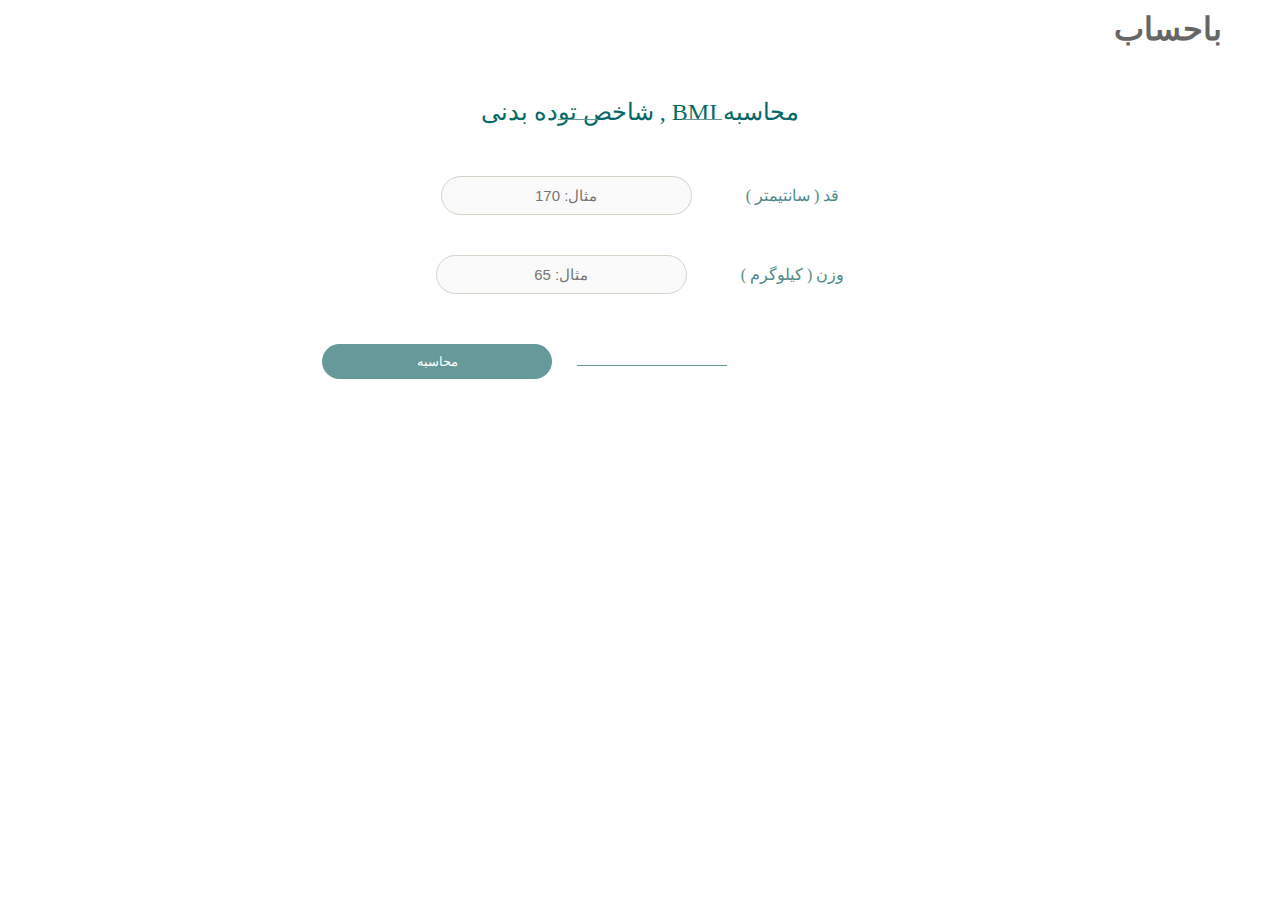
<file: Bahesab/index.html>
<!DOCTYPE html>
<html lang="fa">
<head>
    <meta charset="UTF-8">
    <meta name="viewport" content="width=device-width, initial-scale=1.0">
    <title>Bahesab</title>
    <link rel="stylesheet" href="style.css">
    <link rel="stylesheet" href="script.js">
</head>
<body>
    
    <header>
        <h1>باحساب</h1>
    </header>
    
    <section class="tode">

        <h2>محاسبه BMI , شاخص توده بدنی</h2>
        
        <div class="line1">

        </div>

        <div class="line2">

        </div>

    </section>


    <section class="mohasebe">

        <form action="">
            <label for="" >قد ( سانتیمتر )</label>
            <input type="number" id="height" autocomplete="off" placeholder="مثال: 170">
        </form>

        <form action="">
                
            <label for="" >وزن ( کیلوگرم )</label>
            <input type="number" autocomplete="off" placeholder="مثال: 65" id="weight">
        </form>

    </section>


    <div class="butt">
        <!-- <a href=""><h4>محاسبه</h4></a> -->
         <button id="btnC" type="submit">محاسبه</button>
        <div class="line3">

        </div>
    </div>

    
    <script src="script.js">

    </script>

</body>
</html>
</file>
<file: Bahesab/style.css>
* {
    box-sizing: border-box;
}

body {
    direction: rtl;
}

section {
    margin-top: 50px;
}

form {
    margin-top: 40px;
}

form input {
    margin-right: 50px;
}

form input {
    background-color: #fafafa;
    border: 1px solid #cdd6c7;
    border-radius: 40px;
    padding: 10px 25px;
    /* color: #dadada; */
    text-align: center;
    font-size: 15px;
    color: #669999;
}

h1 {
    color: #666666;
    transition: 0.5s;
    margin-right: 50px;
    margin-top: 10px;
}

h2 {
    color: #056868;
    font-weight: normal;
}

label {
    color: #508a8a;
}

h1:hover {
    color: #669999;
}

.tode {
    text-align: center;
    position: relative;
}

.mohasebe {
    text-align: center;
}

.line1::before {
    content: " ";
    background-color: #669999;
    height: 1px;
    width: 400px;
    position: relative;
    top: 2px;
    left: 4px;
}

.butt {
    position: relative;
}

.butt button{
    text-align: center;
    background-color: #669999;
    color: #fff;
    width: 230px;
    border-radius: 50px;
    padding: 10px;
    position: absolute;
    right: 720px;
    top: 50px;
    border: 0;
}

.line1 {
    background-color: #669999;
    height: 1px;
    width: 40px;
    position: absolute;
    top: 21px;
    left: 550px;
}

.line2 {
    background-color: #669999;
    height: 1px;
    width: 40px;
    position: absolute;
    top: 21px;
    right: 550px;
}


.line3 {
    background-color: #669999;
    height: 1px;
    width: 150px;
    position: absolute;
    bottom: -72px;
    right: 545px;
}


/* Chrome, Safari, Edge, Opera */
input::-webkit-outer-spin-button,
input::-webkit-inner-spin-button {
  -webkit-appearance: none;
  margin: 0;
}

/* Firefox */
/* input[type=number] {
  -moz-appearance: textfield;
} */
</file>
